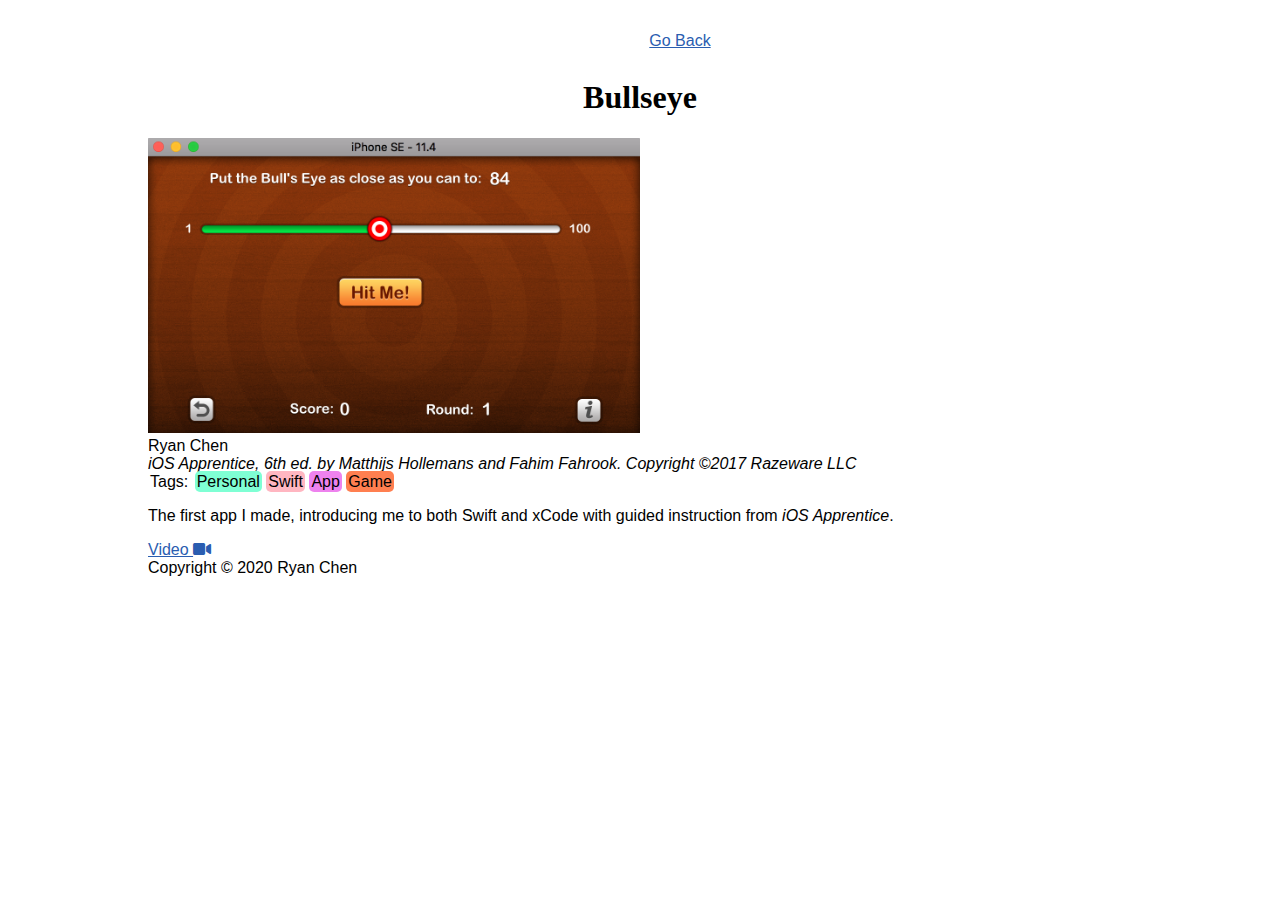
<file: bullseye.html>
<!DOCTYPE html>
<html lang="en">
<head>
    <title>Ryan Chen's Homepage</title>
    <link rel="stylesheet" href="https://cdnjs.cloudflare.com/ajax/libs/font-awesome/5.11.2/css/all.min.css" />
    <link rel="stylesheet" href="https://cdnjs.cloudflare.com/ajax/libs/animate.css/3.7.2/animate.min.css">
    <link rel="stylesheet" href="style.css" />
</head>
<body>
    <div class="container">
        <nav>
            <ul>
                <li>
                    <a href="index.html">Go Back</a>
                </li>
            </ul>
        </nav>
        <section>
            <h1 class="title animated jackInTheBox delay-1s">Bullseye</h1>
            <span class="animated bounceInLeft delay-1s"><img src="Assets/BullsEye/Teaser.png" width = 50% height = 50%></span>
            <div>
                Ryan Chen<br>
            </div>
            <div>
                <em>iOS Apprentice, 6th ed. by Matthijs Hollemans and Fahim Fahrook. Copyright ©2017 Razeware LLC</em>
            </div>
            <div class="project-tags">
                <span>Tags: </span>
                <span class="personal">Personal</span>
                <span class="swift">Swift</span>
                <span class="app">App</span>
                <span class="game">Game</span>
            </div>
            <div>
                <p>
                    The first app I made, introducing me to both Swift and xCode with guided instruction from <em>iOS Apprentice</em>.
                </p>
            </div>
            <div>
                <span><a href="Assets/BullsEye/Demo.mp4" target="_blank">Video <i class="fas fa-video"></i></a></span>
            </div>
        </section>
        <footer>Copyright © 2020 Ryan Chen</footer>
    </div>
    
</body>
</html>
</file>
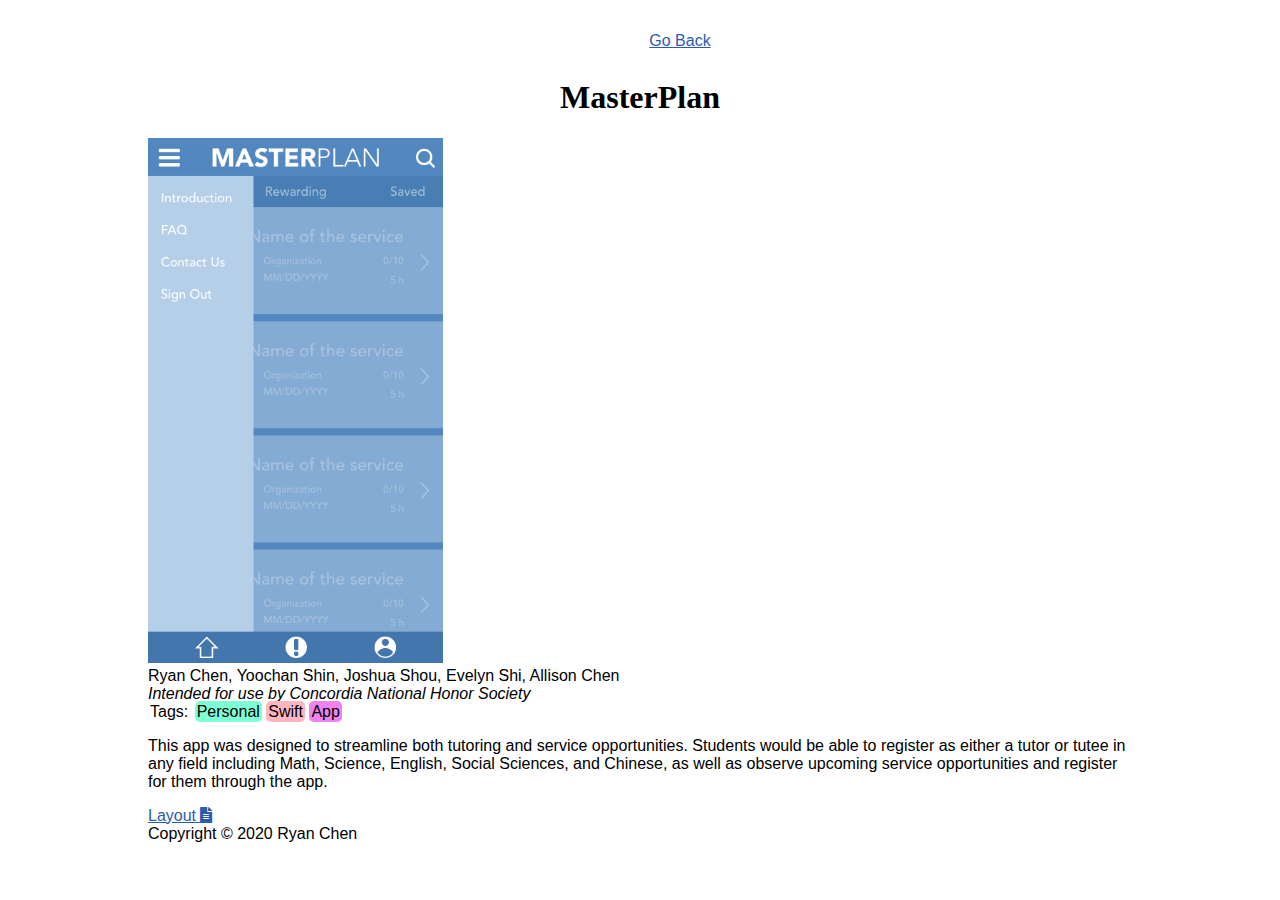
<file: masterplan.html>
<!DOCTYPE html>
<html lang="en">
<head>
    <title>Ryan Chen's Homepage</title>
    <link rel="stylesheet" href="https://cdnjs.cloudflare.com/ajax/libs/font-awesome/5.11.2/css/all.min.css" />
    <link rel="stylesheet" href="https://cdnjs.cloudflare.com/ajax/libs/animate.css/3.7.2/animate.min.css">
    <link rel="stylesheet" href="style.css" />
</head>
<body>
    <div class="container">
        <nav>
            <ul>
                <li>
                    <a href="index.html">Go Back</a>
                </li>
            </ul>
        </nav>
        <section>
            <h1 class="title animated jackInTheBox delay-1s">MasterPlan</h1>
            <span class="animated bounceInLeft delay-1s" ><img src="Assets/Masterplan/Teaser.png" width = 30% height = 30%></span>
            <div>
                Ryan Chen, Yoochan Shin, Joshua Shou, Evelyn Shi, Allison Chen<br>
            </div>
            <div >
                <em>Intended for use by Concordia National Honor Society</em>
            </div>
            <div class="project-tags">
                <span>Tags: </span>
                <span class="personal">Personal</span>
                <span class="swift">Swift</span>
                <span class="app">App</span>
            </div>
            <div>
                <p>
                    This app was designed to streamline both tutoring and service opportunities. Students would be able to register as either a tutor or tutee in any field including Math, Science, English, Social Sciences, and Chinese, as well as observe upcoming service opportunities and register for them through the app.
                </p>
            </div>
            <div>
                <a href="Assets/Masterplan/Layout.pdf" target="_blank">Layout <i class="fas fa-file-alt"></i></a>
            </div>
        </section>
        <footer>Copyright © 2020 Ryan Chen</footer>
    </div>
    
</body>
</html>
</file>
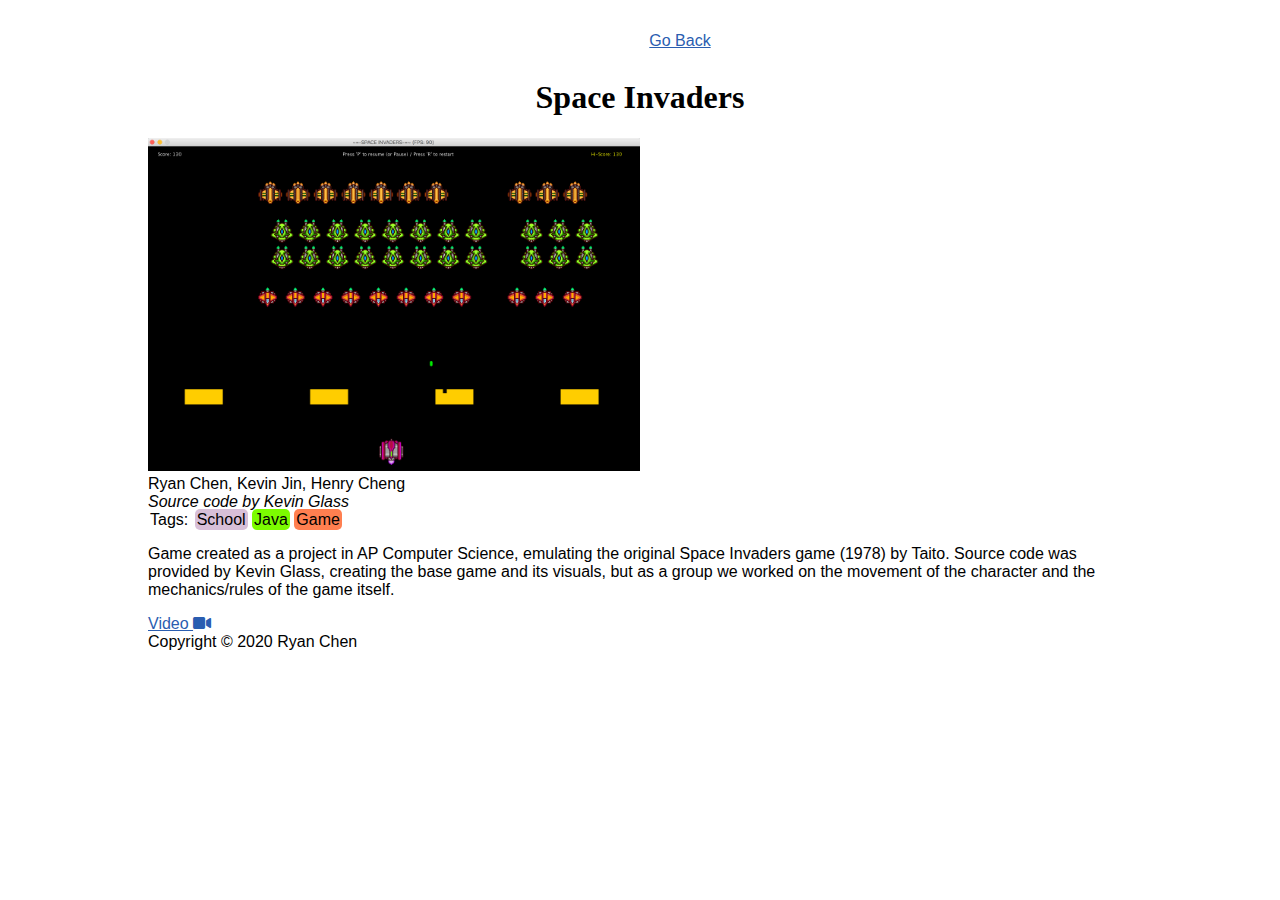
<file: spaceinvaders.html>
<!DOCTYPE html>
<html lang="en">
<head>
    <title>Ryan Chen's Homepage</title>
    <link rel="stylesheet" href="https://cdnjs.cloudflare.com/ajax/libs/font-awesome/5.11.2/css/all.min.css" />
    <link rel="stylesheet" href="https://cdnjs.cloudflare.com/ajax/libs/animate.css/3.7.2/animate.min.css">
    <link rel="stylesheet" href="style.css" />
</head>
<body>
    <div class="container">
        <nav>
            <ul>
                <li>
                    <a href="index.html">Go Back</a>
                </li>
            </ul>
        </nav>
        <section>
            <h1 class="title animated jackInTheBox delay-1s">Space Invaders</h1>
            <span class="animated bounceInLeft delay-1s"><img src="Assets/SpaceInvaders/Teaser.png" width = 50% height = 50%></span>
            <div>
                Ryan Chen, Kevin Jin, Henry Cheng<br>
            </div>
            <div>
                <em>Source code by Kevin Glass</em>
            </div>
            <div class="project-tags">
                <span>Tags: </span>
                <span class="school">School</span>
                <span class="java">Java</span>
                <span class="game">Game</span>
            </div>
            <div>
                <p>
                    Game created as a project in AP Computer Science, emulating the original Space Invaders game (1978) by Taito. Source code was provided by Kevin Glass, creating the base game and its visuals, but as a group we worked on the movement of the character and the mechanics/rules of the game itself.
                </p>
            </div>
            <div>
                <span><a href="Assets/SpaceInvaders/Demo.mp4" target="_blank">Video <i class="fas fa-video"></i></a></span>
            </div>
        </section>
        <footer>Copyright © 2020 Ryan Chen</footer>
    </div>
    
</body>
</html>
</file>
<file: style.css>
body{
  font-family: 'Bangers', sans-serif;
}

section .title{
  font-family: 'Zhi Mang Xing', cursive;
  font-size: 2rem;
  text-align: center;
}

.container{
  max-width:1024px;
  width:100%;
  margin: 0 auto;
  padding:50px 20px 20px 20px; 
  box-sizing: border-box;
}

nav ul {
    list-style-type: none;
    display: flex;
    flex-direction: row;
    width: 100%;
    justify-content: center;
    background-color: white;
    position: fixed;
    top: 0;
    left: 0;
    margin: 0;
} 

ul li {
  padding: 2rem;
}
.row{
  display: flex;
  flex-wrap: wrap;
}

#news div {
  padding: 4px;
} 

[class*="col-"]{
  flex-basis: 100%;
}

@media only screen and (min-width: 768px) {
  .col-1 {flex-basis: 8.33%;}
  .col-2 {flex-basis: 16.66%;}
  .col-3 {flex-basis: 25%;}
  .col-4 {flex-basis: 33.33%;}
  .col-5 {flex-basis: 41.66%;}
  .col-6 {flex-basis: 50%;}
  .col-7 {flex-basis: 58.33%;}
  .col-8 {flex-basis: 66.66%;}
  .col-9 {flex-basis: 75%;}
  .col-10 {flex-basis: 83.33%;}
  .col-11 {flex-basis: 91.66%;}
  .col-12 {flex-basis: 100%;}
  
}

/* unvisited link */
a:link {
    color: #2A5DB0;
  }
  
  /* visited link */
  a:visited {
    color: #551A8B;
  }
  
  /* mouse over link */
  a:hover {
    background-image: url("data:image/svg+xml;charset=utf8,%3Csvg id='squiggle-link' xmlns='http://www.w3.org/2000/svg' xmlns:xlink='http://www.w3.org/1999/xlink' xmlns:ev='http://www.w3.org/2001/xml-events' viewBox='0 0 20 4'%3E%3Cstyle type='text/css'%3E.squiggle{animation:shift .3s linear infinite;}@keyframes shift {from {transform:translateX(0);}to {transform:translateX(-20px);}}%3C/style%3E%3Cpath fill='none' stroke='%23ff9800' stroke-width='2' class='squiggle' d='M0,3.5 c 5,0,5,-3,10,-3 s 5,3,10,3 c 5,0,5,-3,10,-3 s 5,3,10,3'/%3E%3C/svg%3E");
    background-position: 0 100%;
    background-size: auto 6px;
    background-repeat: repeat-x;
    text-decoration: none;
    color: hotpink;
  }
  
  /* selected link */
  a:active {
    color: blue;
  }

.profile-image {
  border-radius: 25px;
  width: 250px;
  height: 250px;
  object-fit:cover;
}

.project-tags * {
  padding: 2px;
  border-radius: 5px;
}

.personal {
  background-color: #7FFFD4;
  color: black;
}
.game {
  background-color: #FF7F50;
}

.swift {
  background-color: #FFB6C1;
}

.java {
  background-color: #7CFC00;
}

.school {
  background-color:#D8BFD8;
}

.app {
  background-color: #EE82EE;
}


.search input {
  width:100%;
  margin:0.5rem 0 0.5rem 0;
  font-size: 0.9rem;
  padding: 0.5rem;
  border-radius: 1rem;
  border: 1px solid #eeeeee;
}
</file>
